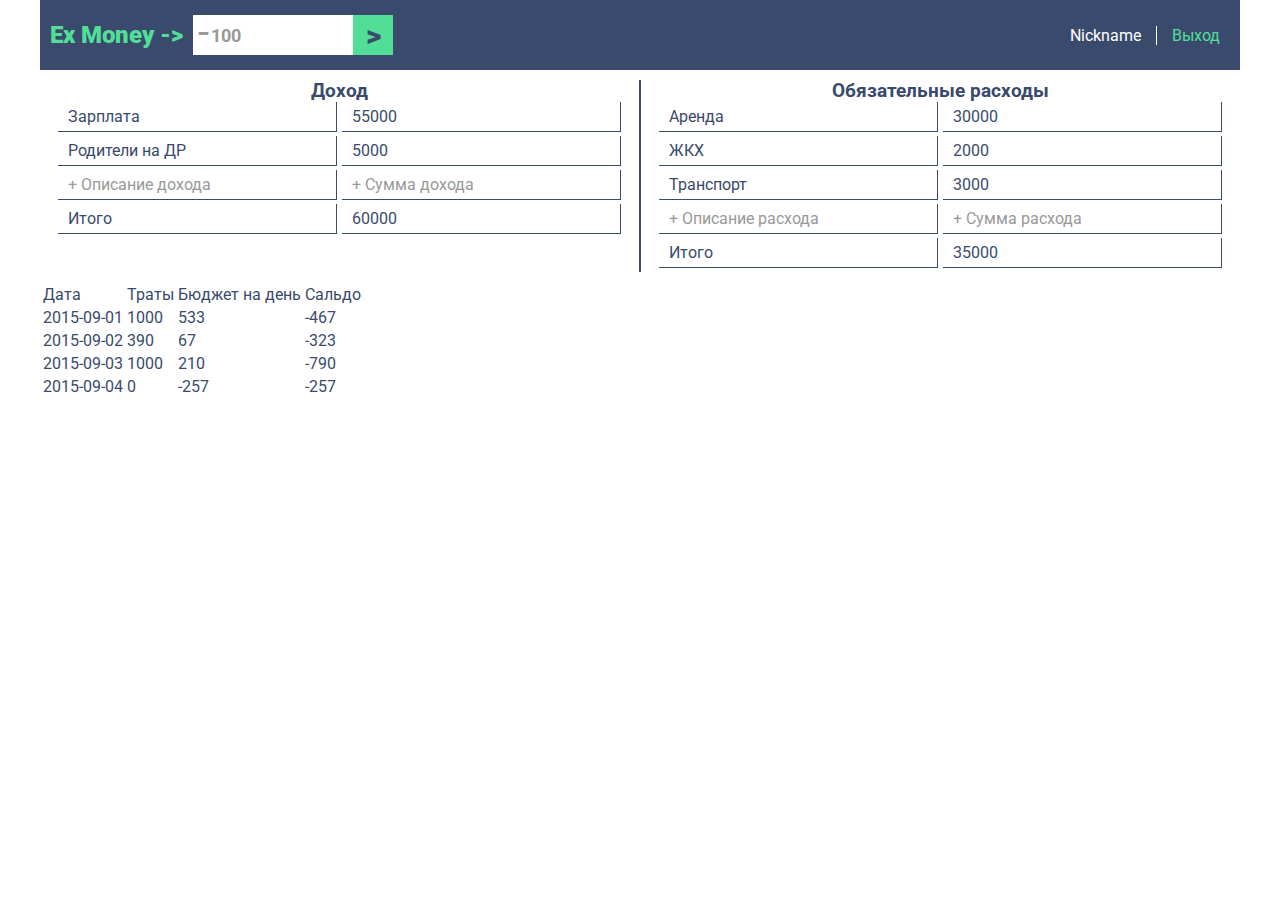
<file: addn.html>
<!DOCTYPE html>
<html lang="en">
<head>
    <meta charset="UTF-8">
    <link rel="stylesheet" href="css/style.css">
    <link href="https://fonts.googleapis.com/css?family=Roboto:300,400,400i,700,900&display=swap&subset=cyrillic" rel="stylesheet">
    <title>Add ex money</title>
    <meta name="viewport" content="width=device-width, initial-scale=1">
</head>
<body>
    <div class="container">
        <header>
            <input id="menu" type="checkbox" >
            <label for="menu"></label>
            <div class="logo">
                <a href="#"></a>
                <form action="#" method="post">
                    <input type="number" placeholder="100" step="0.01">
                    <input type="button" value=">">
                    <label>-</label>
                </form>
            </div>
            <ul class="nav">
                <li>Nickname</li>
                <li><a href="#">Выход</a></li>
            </ul>
        </header>
        <section class="mandatory">
            <div class="income">
                <h3>Доход</h3>

            </div>
            <div class="expenses">
                <h3>Обязательные расходы</h3>

            </div>
        </section>
        <section>
            <table>
                <tr>
                    <td>Дата</td>
                    <td>Траты</td>
                    <td>Бюджет на день</td>
                    <td>Сальдо</td>
                </tr>
                <tr>
                    <td>2015-09-01</td>
                    <td>1000</td>
                    <td>533</td>
                    <td>-467</td>
                </tr>
                <tr>
                    <td>2015-09-02</td>
                    <td>390</td>
                    <td>67</td>
                    <td>-323</td>
                </tr>
                <tr>
                    <td>2015-09-03</td>
                    <td>1000</td>
                    <td>210</td>
                    <td>-790</td>
                </tr>
                <tr>
                    <td>2015-09-04</td>
                    <td>0</td>
                    <td>-257</td>
                    <td>-257</td>
                </tr>
            </table>
        </section>
    </div>

    <script src="js/exm.js"></script>
</body>
</html>
</file>
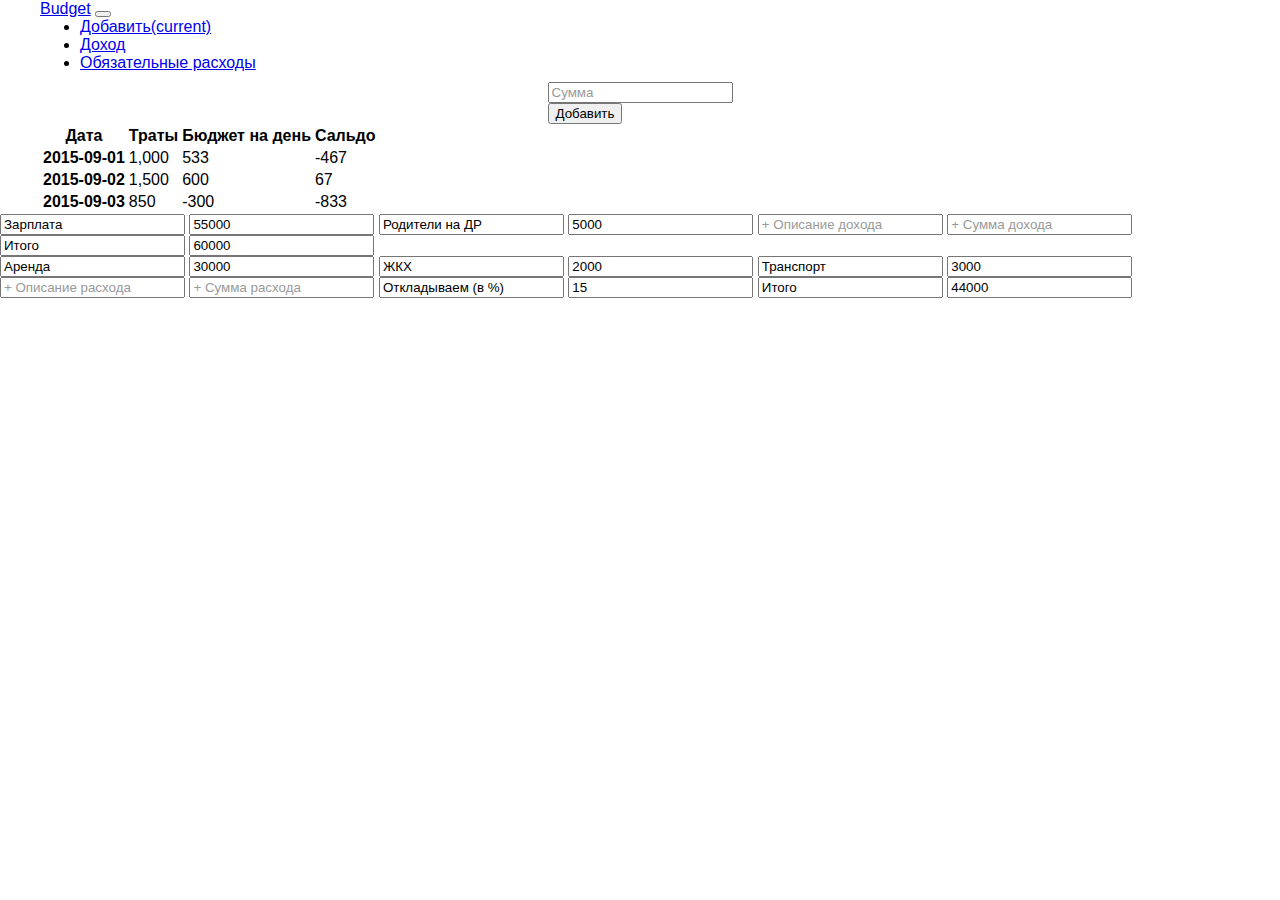
<file: Vanilla JS/add.html>
<!DOCTYPE html>
<html lang="en">
<head>
    <meta charset="UTF-8">
    <link rel="stylesheet" href="css/style.css">
    <title>Add page</title>
</head>
<body>
    <div class="container">
        <div class="row">
            <div class="col-12">
                <nav class="navbar navbar-expand-lg navbar-dark bg-dark">
                    <a class="navbar-brand" href="#">Budget</a>
                    <button class="navbar-toggler" type="button" data-toggle="collapse" data-target="#navbarNav" aria-controls="navbarNav" aria-expanded="false" aria-label="Toggle navigation">
                        <span class="navbar-toggler-icon"></span>
                    </button>
                    <div class="collapse navbar-collapse" id="navbarNav">
                        <ul class="navbar-nav">
                            <li class="nav-item active">
                                <a class="nav-link" href="#">Добавить<span class="sr-only">(current)</span></a>
                            </li>
                            <li class="nav-item">
                                <a class="nav-link" href="#">Доход</a>
                            </li>
                            <li class="nav-item">
                                <a class="nav-link" href="#">Обязательные расходы</a>
                            </li>
                        </ul>
                    </div>
                </nav>
            </div>
        </div>
        <div class="row col-12 add-money">
            <form class="form-inline col-12">
                <div class="form-group col-10 mb-2">
                    <div class="col-2">

                    </div>
                    <input type="number" class="form-control col-12" id="expense" placeholder="Сумма">
                </div>
                <button type="submit" class="btn btn-success mb-2 col-2">Добавить</button>
            </form>
        </div>
        <div class="row col-12">
            <table class="table col-12">
                <thead>
                <tr>
                    <th scope="col">Дата</th>
                    <th scope="col">Траты</th>
                    <th scope="col">Бюджет на день</th>
                    <th scope="col">Сальдо</th>
                </tr>
                </thead>
                <tbody>
                <tr>
                    <th scope="row">2015-09-01</th>
                    <td>1,000</td>
                    <td>533</td>
                    <td>-467</td>
                </tr>
                <tr>
                    <th scope="row">2015-09-02</th>
                    <td>1,500</td>
                    <td>600</td>
                    <td>67</td>
                </tr>
                <tr>
                    <th scope="row">2015-09-03</th>
                    <td>850</td>
                    <td>-300</td>
                    <td>-833</td>
                </tr>
                </tbody>
            </table>
        </div>
    </div>
</body>
</html>

<form action="#" method="post">
    <input type="text" placeholder="+ Описание дохода" value="Зарплата">
    <input type="number" placeholder="+ Сумма дохода" step="0.01" value="55000">
    <input type="text" placeholder="+ Описание дохода" value="Родители на ДР">
    <input type="number" placeholder="+ Сумма дохода" step="0.01" value="5000">
    <input type="text" placeholder="+ Описание дохода" value="">
    <input type="number" placeholder="+ Сумма дохода" step="0.01" value="">
    <input type="text" placeholder="+ Описание дохода" value="Итого" readonly>
    <input type="number" placeholder="+ Сумма дохода" step="0.01" value="60000" readonly>
</form>

<form action="#" method="post">
    <input type="text" placeholder="+ Описание расхода" value="Аренда">
    <input type="number" placeholder="+ Сумма расхода" step="0.01" value="30000">
    <input type="text" placeholder="+ Описание расхода" value="ЖКХ">
    <input type="number" placeholder="+ Сумма расхода" step="0.01" value="2000">
    <input type="text" placeholder="+ Описание расхода" value="Транспорт">
    <input type="number" placeholder="+ Сумма расхода" step="0.01" value="3000">
    <input type="text" placeholder="+ Описание расхода" value="">
    <input type="number" placeholder="+ Сумма расхода" step="0.01" value="">
    <input type="text" placeholder="+ Описание расхода" value="Откладываем (в %)" readonly>
    <input type="number" placeholder="%" step="0.01" value="15" max="100">
    <input type="text" placeholder="+ Описание расхода" value="Итого" readonly>
    <input type="number" placeholder="+ Сумма расхода" step="0.01" value="44000" readonly>
</form>
</file>
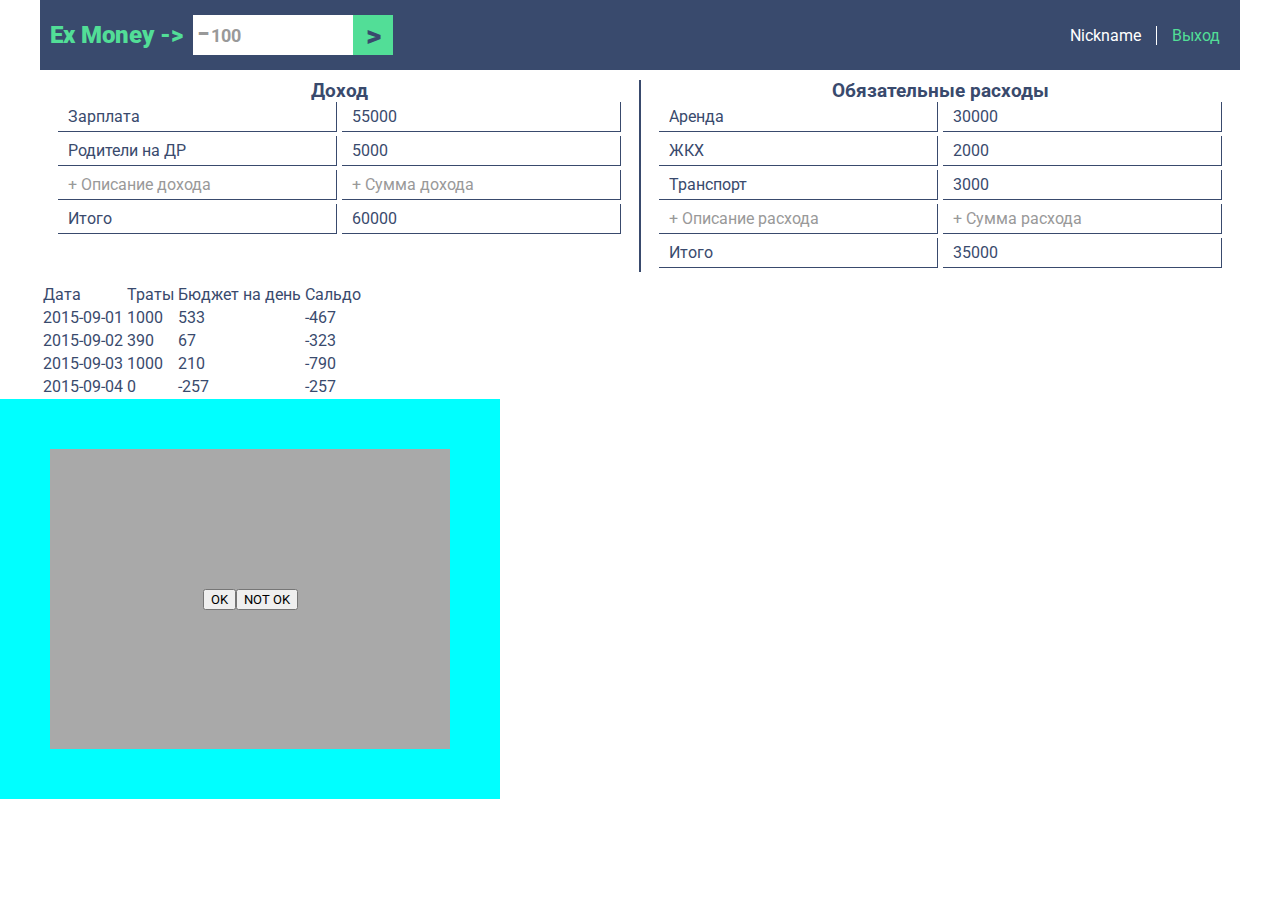
<file: Vanilla JS/addn.html>
<!DOCTYPE html>
<html lang="en">
<head>
    <meta charset="UTF-8">
    <link rel="stylesheet" href="css/style.css">
    <link href="https://fonts.googleapis.com/css?family=Roboto:300,400,400i,700,900&display=swap&subset=cyrillic" rel="stylesheet">
    <title>Add ex money</title>
    <meta name="viewport" content="width=device-width, initial-scale=1">
</head>
<body>
    <div class="container">
        <header>
            <input id="menu" type="checkbox" >
            <label for="menu"></label>
            <div class="logo">
                <a href="#"></a>
                <form action="#" method="post">
                    <input type="number" placeholder="100" step="0.01">
                    <input type="button" value=">">
                    <label>-</label>
                </form>
            </div>
            <ul class="nav">
                <li>Nickname</li>
                <li><a href="#">Выход</a></li>
            </ul>
        </header>
        <section class="mandatory">
            <div class="income">
                <h3>Доход</h3>

            </div>
            <div class="expenses">
                <h3>Обязательные расходы</h3>

            </div>
        </section>
        <section>
            <table>
                <tr>
                    <td>Дата</td>
                    <td>Траты</td>
                    <td>Бюджет на день</td>
                    <td>Сальдо</td>
                </tr>
                <tr>
                    <td>2015-09-01</td>
                    <td>1000</td>
                    <td>533</td>
                    <td>-467</td>
                </tr>
                <tr>
                    <td>2015-09-02</td>
                    <td>390</td>
                    <td>67</td>
                    <td>-323</td>
                </tr>
                <tr>
                    <td>2015-09-03</td>
                    <td>1000</td>
                    <td>210</td>
                    <td>-790</td>
                </tr>
                <tr>
                    <td>2015-09-04</td>
                    <td>0</td>
                    <td>-257</td>
                    <td>-257</td>
                </tr>
            </table>
        </section>
    </div>

    <div class="main-parent" style="width: 400px; height: 300px; background: aqua; padding: 50px;">
        <div class="parent" style="width: 100%; height: 100%; background: darkgray;display: flex;justify-content: center;align-items: center;">
            <button>OK</button>
            <button>NOT OK</button>
        </div>
    </div>
    <script src="js/exm.js"></script>
</body>
</html>
</file>
<file: css/style.css>
/*
palette
394a6d
3c9d9b
52de97
c0ffb3
https://colorhunt.co/palette/157179
 */

* {
    margin: 0;
    font-family: 'Roboto', sans-serif;
}

.container {
    margin: 0 auto;
    min-width: 320px;
}

header {
    width: 100%;
    height: 70px;
    background: #394a6d;
    box-sizing: border-box;
    padding: 0 10px;
    display: flex;
    align-items: center;
    justify-content: space-between;
    position: relative;
}

#menu {
    display: none;
}

#menu:checked ~ .nav {
    visibility: visible;
}

.nav {
    visibility: hidden;
}

label[for="menu"] {
    display: flex;
    justify-content: center;
    position: absolute;
    width: 34px;
    height: 20px;
    right: 10px;
    cursor: pointer;
    background: transparent;
    border-top: 4px solid #52de97;
    border-bottom: 4px solid #52de97;
}

label[for="menu"]::before,
label[for="menu"]::after {
    content: "";
    position: absolute;
    width: 34px;
    height: 4px;
    top: 8px;
    background: rgb(82, 222, 151);
    transition: transform 0.5s cubic-bezier(0.77, 0.8, 0.05, 1) 0s;
}


.logo{
    min-height: 100%;
    display: flex;
    align-items: center;
}

.logo a {
    color: #52de97;
    font-weight: 900;
    font-size: 24px;
    text-decoration: none;
    margin-right: 10px;
}

.logo a:before{
    content: "ExM";
}

header form {
    width: 200px;
    position: relative;
}

header form label {
    position: absolute;
    font-size: 40px;
    top: -6px;
    left: 5px;
    color: #999;
}

::-webkit-input-placeholder {color:#999;}
::-moz-placeholder          {color:#999;}/* Firefox 19+ */
:-moz-placeholder           {color:#999;}/* Firefox 18- */
:-ms-input-placeholder      {color:#999;}

header form input:focus ~ label {
    color: #394a6d;
}

header input[type="number"]{
    width: 100%;
    height: 40px;
    outline: none;
    background-color: #fff;
    border: none;
    box-sizing: border-box;
    padding: 0 50px 0 18px;
    font-size: 18px;
    font-weight: 700;
    color: #394a6d;
}

header input[type="button"] {
    position: absolute;
    height: 40px;
    width: 40px;
    font-size: 30px;
    font-weight: 900;
    background: #52de97;
    border: none;
    outline: none;
    right: 0;
    color: #394a6d;
    cursor: pointer;
}

header input[type="button"]:hover {
    background: #c0ffb3;
}

/*#86C232*/

input[type=number]::-webkit-inner-spin-button,
input[type=number]::-webkit-outer-spin-button {
    -webkit-appearance: none;
    -moz-appearance: none;
    appearance: none;
    margin: 0;
}
input[type=number]{
    -moz-appearance: textfield;
}

.nav {
    list-style-type: none;
    display: flex;
    color: #fff;
    padding: 0;
}

.nav li {
    position: relative;
    padding: 0 15px;
    border-right: 1px solid white;
}

.nav li:first-of-type{
    padding: 0 15px 0 0;
}

.nav li:last-of-type{
    padding: 0 0 0 15px;
    border: none;
}

.nav a {
    color: #52de97;
    text-decoration: none;
    margin-right: 10px;
}

.nav a:hover{
    text-decoration: underline;
}

.add-money{
    margin-top: 10px;
    display: flex;
    justify-content: center;
}

.add-money input[type="text"] {
    width: 50%;
    height: 40px;
    outline: none;
}

section {
    margin-top: 10px;
    color: #394a6d;
}

.mandatory {
    display: flex;
    flex-direction: column;
}

.income,
.expenses {
    width: 100%;
    display: flex;
    flex-direction: column;
    align-items: center;
}

.mandatory form {
    width: 95%;
    display: flex;
    justify-content: space-around;
    flex-wrap: wrap;
}

.mandatory form input {
    width: 49%;
    height: 30px;
    padding: 0 10px;
    box-sizing: border-box;
    border-right: 1px solid #394a6d;
    border-bottom: 1px solid #394a6d;
    color: #394a6d;
    font-size: 16px;
    margin: 0 0 4px 0;
}

.mandatory table {
    margin-top: 10px;
    width: 95%;
}
/*
.mandatory tr:hover,
.mandatory tr:hover input,
.mandatory form:hover input {
    background: #c0ffb3;
}*/

.mandatory td {
    width: 50%;
    height: 30px;
    padding: 0 10px;
    box-sizing: border-box;
    border-right: 1px solid #394a6d;
    border-bottom: 1px solid #394a6d;
}

.mandatory h3 {
    width: 100%;
    text-align: center;
}

.mandatory input {
    border: none;
    outline: none;
    width: 100%;
    height: 100%;
}


@media (min-width: 576px) {
    .container {
        width: 100%;
    }

    .logo a:before{
        content: "ExM ->";
    }

    label[for="menu"] {
        display: none;
    }

    .nav {
        visibility: visible;
    }

}

@media (min-width: 768px) {

    .logo a:before{
        content: "Ex Money ->";
    }

    .mandatory {
        flex-direction: row;
    }

    .income,
    .expenses {
        width: 50%;
    }

    .income {
        border-right: 2px solid #394a6d;
    }


}

@media (min-width: 992px) {

}

@media (min-width: 1200px) {
    .container {
        width: 1200px;
    }
}
</file>
<file: Vanilla JS/css/style.css>
/*
palette
394a6d
3c9d9b
52de97
c0ffb3
https://colorhunt.co/palette/157179
 */

* {
    margin: 0;
    font-family: 'Roboto', sans-serif;
}

.container {
    margin: 0 auto;
    min-width: 320px;
}

header {
    width: 100%;
    height: 70px;
    background: #394a6d;
    box-sizing: border-box;
    padding: 0 10px;
    display: flex;
    align-items: center;
    justify-content: space-between;
    position: relative;
}

#menu {
    display: none;
}

#menu:checked ~ .nav {
    visibility: visible;
}

.nav {
    visibility: hidden;
}

label[for="menu"] {
    display: flex;
    justify-content: center;
    position: absolute;
    width: 34px;
    height: 20px;
    right: 10px;
    cursor: pointer;
    background: transparent;
    border-top: 4px solid #52de97;
    border-bottom: 4px solid #52de97;
}

label[for="menu"]::before,
label[for="menu"]::after {
    content: "";
    position: absolute;
    width: 34px;
    height: 4px;
    top: 8px;
    background: rgb(82, 222, 151);
    transition: transform 0.5s cubic-bezier(0.77, 0.8, 0.05, 1) 0s;
}


.logo{
    min-height: 100%;
    display: flex;
    align-items: center;
}

.logo a {
    color: #52de97;
    font-weight: 900;
    font-size: 24px;
    text-decoration: none;
    margin-right: 10px;
}

.logo a:before{
    content: "ExM";
}

header form {
    width: 200px;
    position: relative;
}

header form label {
    position: absolute;
    font-size: 40px;
    top: -6px;
    left: 5px;
    color: #999;
}

::-webkit-input-placeholder {color:#999;}
::-moz-placeholder          {color:#999;}/* Firefox 19+ */
:-moz-placeholder           {color:#999;}/* Firefox 18- */
:-ms-input-placeholder      {color:#999;}

header form input:focus ~ label {
    color: #394a6d;
}

header input[type="number"]{
    width: 100%;
    height: 40px;
    outline: none;
    background-color: #fff;
    border: none;
    box-sizing: border-box;
    padding: 0 50px 0 18px;
    font-size: 18px;
    font-weight: 700;
    color: #394a6d;
}

header input[type="button"] {
    position: absolute;
    height: 40px;
    width: 40px;
    font-size: 30px;
    font-weight: 900;
    background: #52de97;
    border: none;
    outline: none;
    right: 0;
    color: #394a6d;
    cursor: pointer;
}

header input[type="button"]:hover {
    background: #c0ffb3;
}

/*#86C232*/

input[type=number]::-webkit-inner-spin-button,
input[type=number]::-webkit-outer-spin-button {
    -webkit-appearance: none;
    -moz-appearance: none;
    appearance: none;
    margin: 0;
}
input[type=number]{
    -moz-appearance: textfield;
}

.nav {
    list-style-type: none;
    display: flex;
    color: #fff;
    padding: 0;
}

.nav li {
    position: relative;
    padding: 0 15px;
    border-right: 1px solid white;
}

.nav li:first-of-type{
    padding: 0 15px 0 0;
}

.nav li:last-of-type{
    padding: 0 0 0 15px;
    border: none;
}

.nav a {
    color: #52de97;
    text-decoration: none;
    margin-right: 10px;
}

.nav a:hover{
    text-decoration: underline;
}

.add-money{
    margin-top: 10px;
    display: flex;
    justify-content: center;
}

.add-money input[type="text"] {
    width: 50%;
    height: 40px;
    outline: none;
}

section {
    margin-top: 10px;
    color: #394a6d;
}

.mandatory {
    display: flex;
    flex-direction: column;
}

.income,
.expenses {
    width: 100%;
    display: flex;
    flex-direction: column;
    align-items: center;
}

.mandatory form {
    width: 95%;
    display: flex;
    justify-content: space-around;
    flex-wrap: wrap;
}

.mandatory form input {
    width: 49%;
    height: 30px;
    padding: 0 10px;
    box-sizing: border-box;
    border-right: 1px solid #394a6d;
    border-bottom: 1px solid #394a6d;
    color: #394a6d;
    font-size: 16px;
    margin: 0 0 4px 0;
}

.mandatory table {
    margin-top: 10px;
    width: 95%;
}
/*
.mandatory tr:hover,
.mandatory tr:hover input,
.mandatory form:hover input {
    background: #c0ffb3;
}*/

.mandatory td {
    width: 50%;
    height: 30px;
    padding: 0 10px;
    box-sizing: border-box;
    border-right: 1px solid #394a6d;
    border-bottom: 1px solid #394a6d;
}

.mandatory h3 {
    width: 100%;
    text-align: center;
}

.mandatory input {
    border: none;
    outline: none;
    width: 100%;
    height: 100%;
}


@media (min-width: 576px) {
    .container {
        width: 100%;
    }

    .logo a:before{
        content: "ExM ->";
    }

    label[for="menu"] {
        display: none;
    }

    .nav {
        visibility: visible;
    }

}

@media (min-width: 768px) {

    .logo a:before{
        content: "Ex Money ->";
    }

    .mandatory {
        flex-direction: row;
    }

    .income,
    .expenses {
        width: 50%;
    }

    .income {
        border-right: 2px solid #394a6d;
    }


}

@media (min-width: 992px) {

}

@media (min-width: 1200px) {
    .container {
        width: 1200px;
    }
}
</file>
